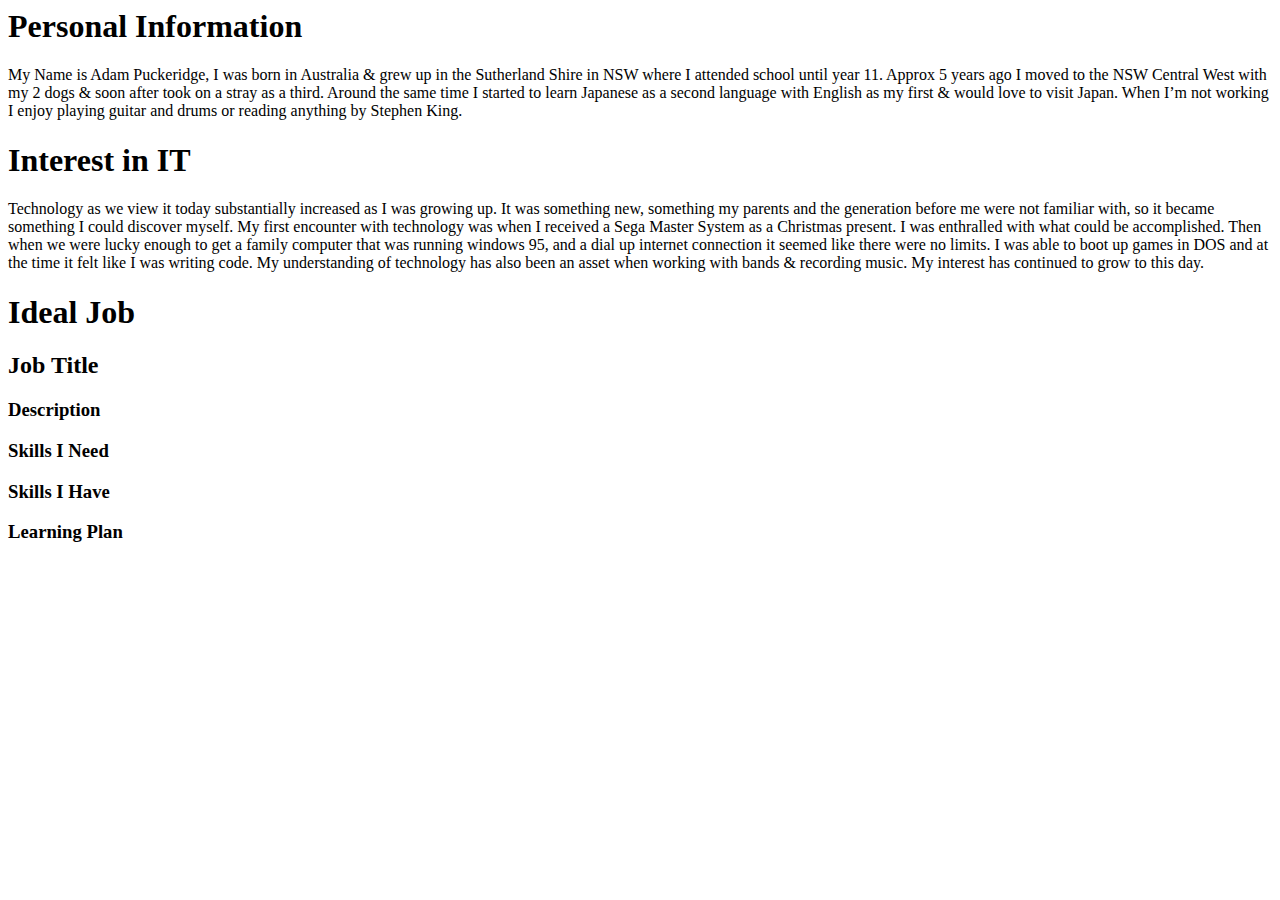
<file: index.html>
<html>
  <head>
    <title> Adam - ePortfolio</title>
  </head>

  <body>
    <div id="main text">
      <section>
        <div class="title"><h1>Personal Information</h1></div class="title">
        <div class="content">
          <article>

          <p>My Name is Adam Puckeridge, I was born in Australia & grew up in the Sutherland Shire in NSW where I attended school until year 11. Approx 5 years ago I moved to the NSW Central West with my 2 dogs & soon after took on a stray as a third. Around the same time I started to learn Japanese as a second language with English as my first & would love to visit Japan. When I’m not working I enjoy playing guitar and drums or reading anything by Stephen King.</p>
          </article>
        </div class="content">
      </section>

    <section>
      <div class="title"><h1>Interest in IT</h1></div class="title">
        <div class="content">
        <article>

          <p>Technology as we view it today substantially increased as I was growing up. It was something new, something my parents and the generation before me were not familiar with, so it became something I could discover myself. My first encounter with technology was when I received a Sega Master System as a Christmas present. I was enthralled with what could be accomplished. Then when we were lucky enough to get a family computer that was running windows 95, and a dial up internet connection it seemed like there were no limits. I was able to boot up games in DOS and at the time it felt like I was writing code. My understanding of technology has also been an asset when working with bands & recording music. My interest has continued to grow to this day.</p>
        </article>
      </div class="content">
    </section>

    <section>
      <div class="title"><h1>Ideal Job</h1></div class="title">
        <div class="content">
        <article>
          <h2>Job Title</h2>

          <h3>Description</h3>

          <h3>Skills I Need</h3>

          <h3>Skills I Have</h3>

          <h3>Learning Plan</h3>
        </article>
      </div class="content">
    </section>







    </div>
</file>
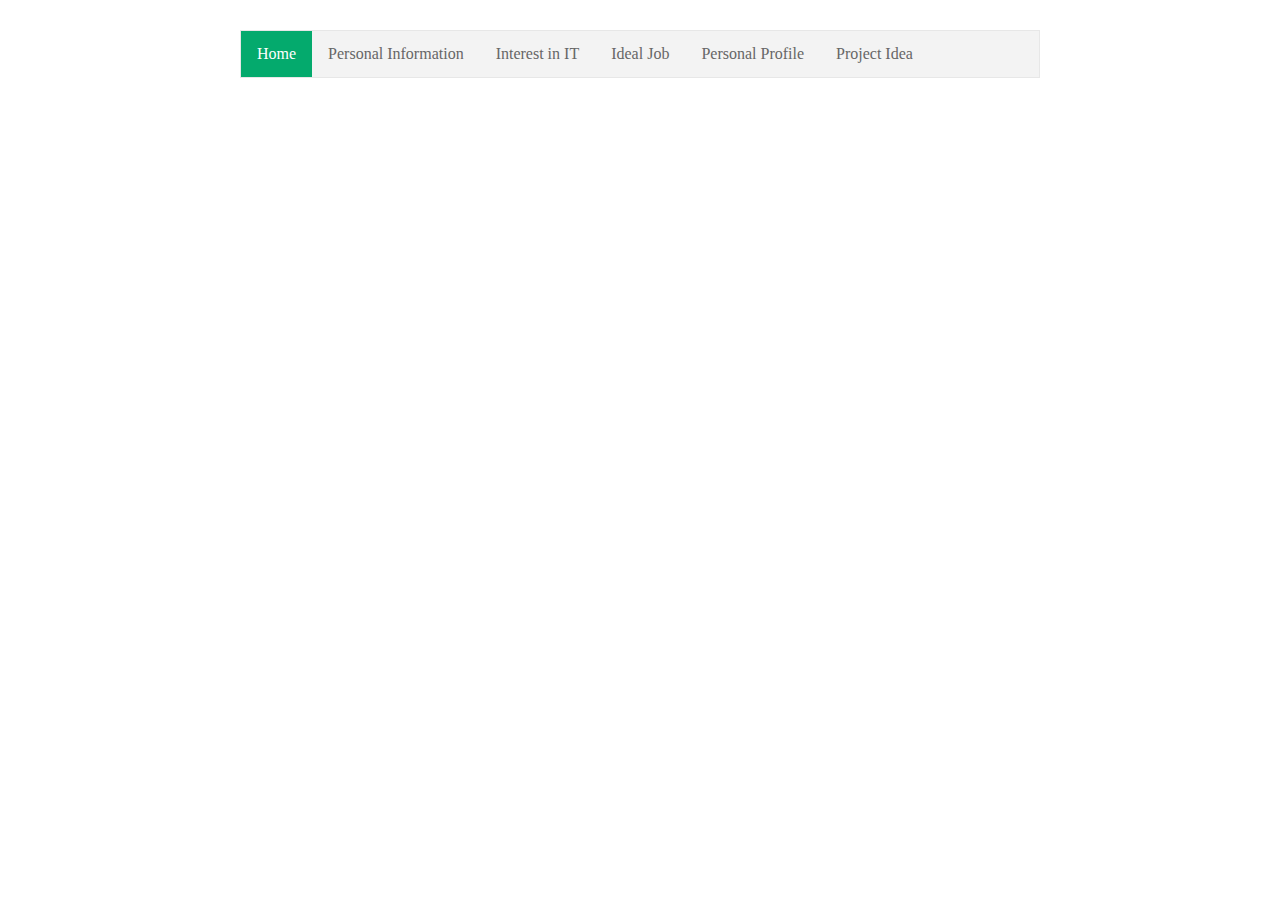
<file: test.html>
<html>
<head>
  <link type="text/css" rel="stylesheet" href="test.css">

</head>
<body>

<div id="Navigation">
<ul>
  <li><a class="active" href="#home">Home</a></li>
  <li><a href="#personal">Personal Information</a></li>
  <li><a href="#interest">Interest in IT</a></li>
  <li><a href="#job">Ideal Job</a></li>
  <li><a href="#profile">Personal Profile</a></li>
  <li><a href="#idea">Project Idea</a></li>

</ul>
</div>
</body>
</html>
</file>
<file: test.css>
#navigation {
  max-width: 800px;
  margin: 30px auto;
}

#navigation ul {
  list-style-type: none;
  margin: 0;
  padding: 0;
  overflow: hidden;
  border: 1px solid #e7e7e7;
  background-color: #f3f3f3;
}

#navigation li {
  float: left;
}

#navigation li a {
  display: block;
  color: #666;
  text-align: center;
  padding: 14px 16px;
  text-decoration: none;
}

#navigation li a:hover:not(.active) {
  background-color: #ddd;
}

#navigation li a.active {
  color: white;
  background-color: #04AA6D;
}
</file>
